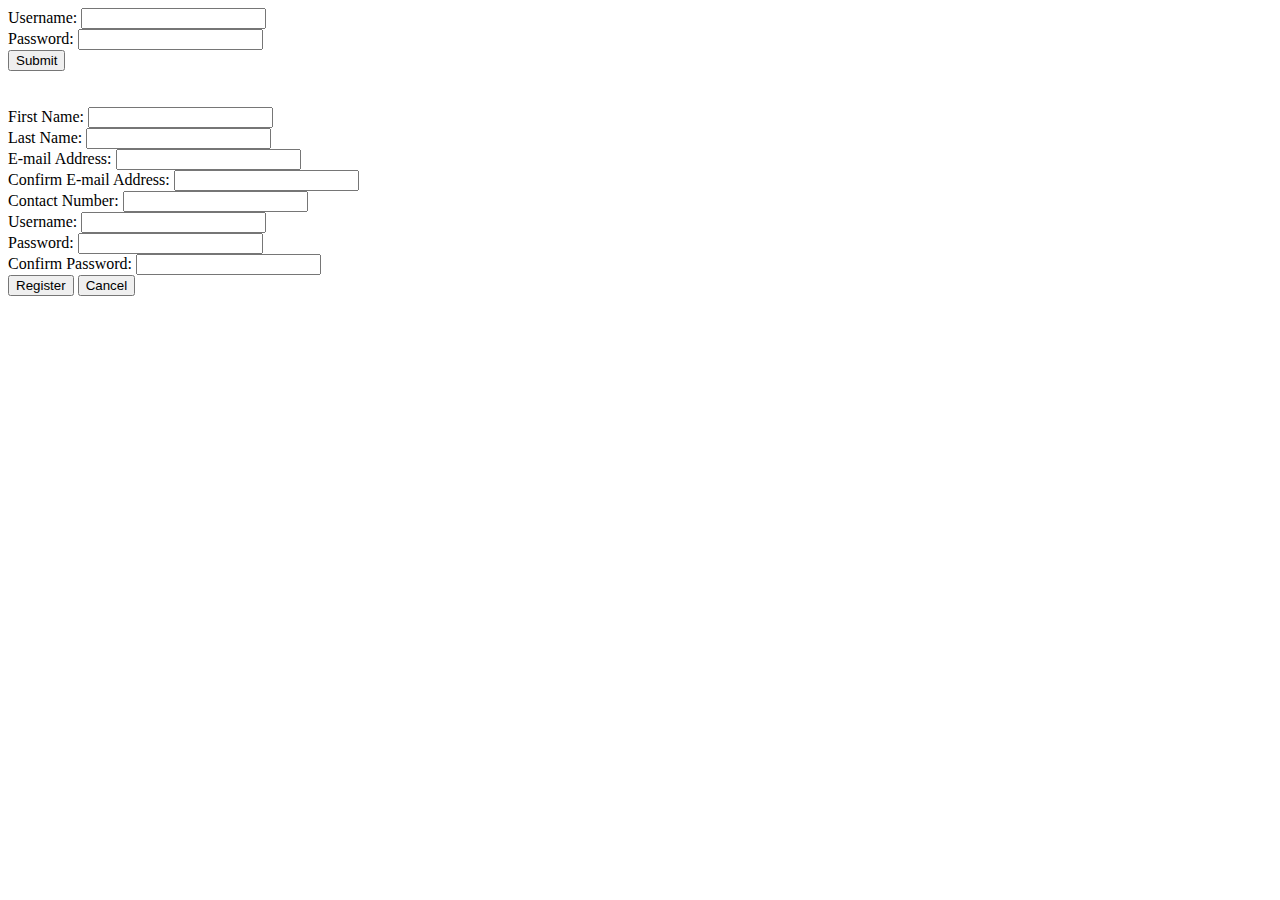
<file: Sniff_Pet/others/Sample.html>
<!DOCTYPE html>
<html>
<title>Sniffpet</title>

<body>
<form action="index.html" method="post">
Username: <input type="text" name="username"><br>
Password: <input type="password" name="password"><br>

<input type="submit" value="Submit">
</form>
<br>
<br>
<form method="post">
First Name: <input type="text" name="username"><br>
Last Name:  <input type="text" name="username"><br>
E-mail Address: <input type="text" name="username"><br>
Confirm E-mail Address: <input type="text" name="username"><br>
Contact Number: <input type="text" name="username"><br>
Username: <input type="text" name="username"><br>
Password: <input type="password" name="username"><br>
Confirm Password: <input type="password" name="username"><br>

<input type ="button" name="Register" value="Register">
<input type ="button"onclick=href='Sample.html' name="Cancel" value="Cancel">
</form>

</body>
</html>
</file>
